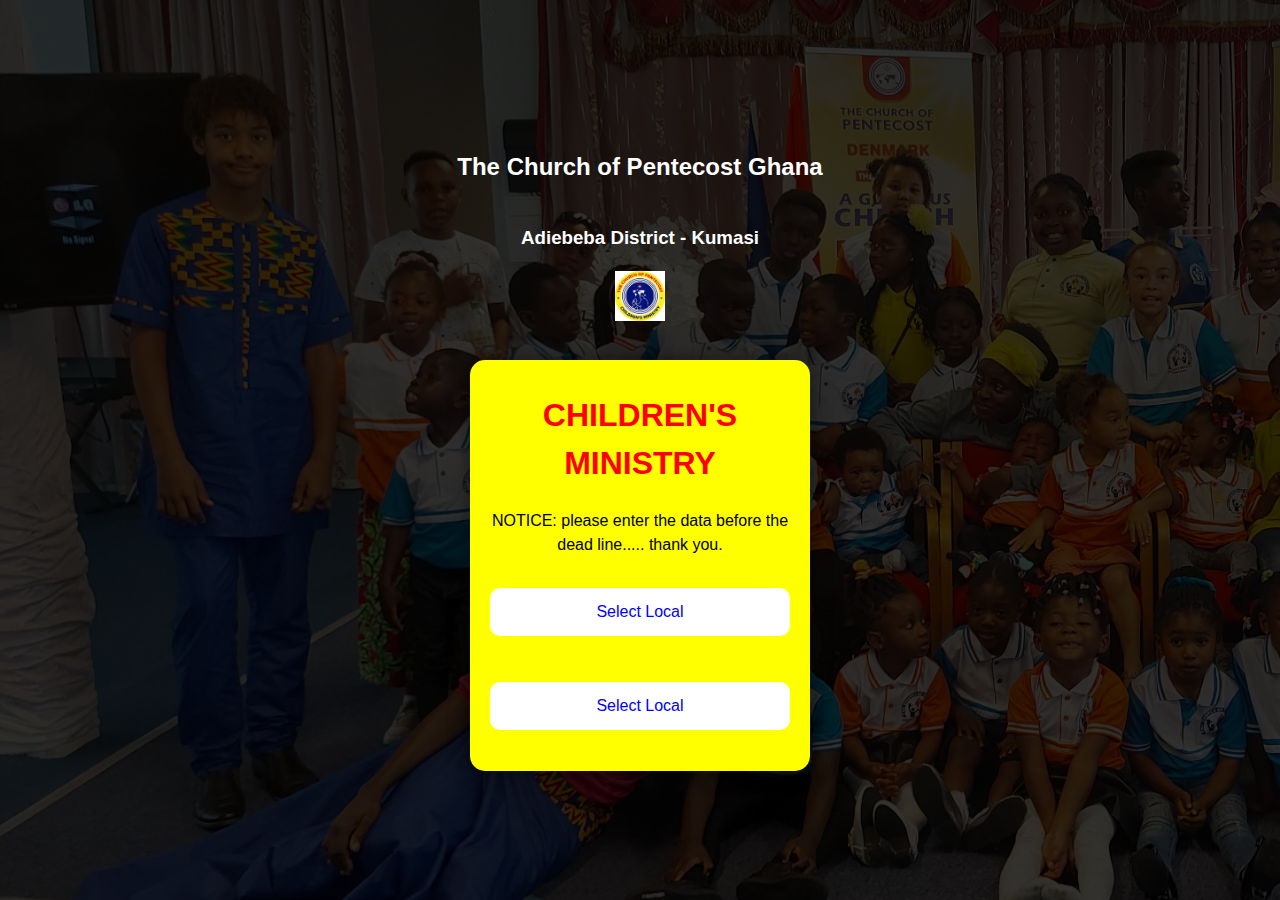
<file: index.html>
<!DOCTYPE html>
<html>

<head>
    <title>CHILDREN SERVICE</title>
    <link rel="stylesheet" 
          href="index.css">
</head>

<body>
	<d><h2>The Church of Pentecost Ghana</h2></d>
	<div><h3>Adiebeba District - Kumasi</h3></div>
	    
		<div class="logo">
		<img src="min.jpeg"  width="50" height="50"  >	
		</div>	
	 <p></p>
<meta name="viewport" content="width=device-width, user-scalable=no, initial-scale=1, maximum-scale=1">
	
    <div class="main">
        <h1>CHILDREN'S MINISTRY</h1>
        
	    <p></p>

	    NOTICE: please enter the data before the dead line..... thank you.

	    <p></p>
        <p><a href="home.html"><button>Select Local</button></a>  
	 <p><a href="search.html"><button>Select Local</button></a>  
</body>
<style>

	body{
		background:url("child.jpeg");
		background-repeat:no-repeat;
		background-size:cover;
		background: linear-gradient( rgba(0, 0, 0, 0.8), rgba(0, 0, 0, 0.8) ), url('child.jpeg');
		}													  
	</style>
</html>
</file>
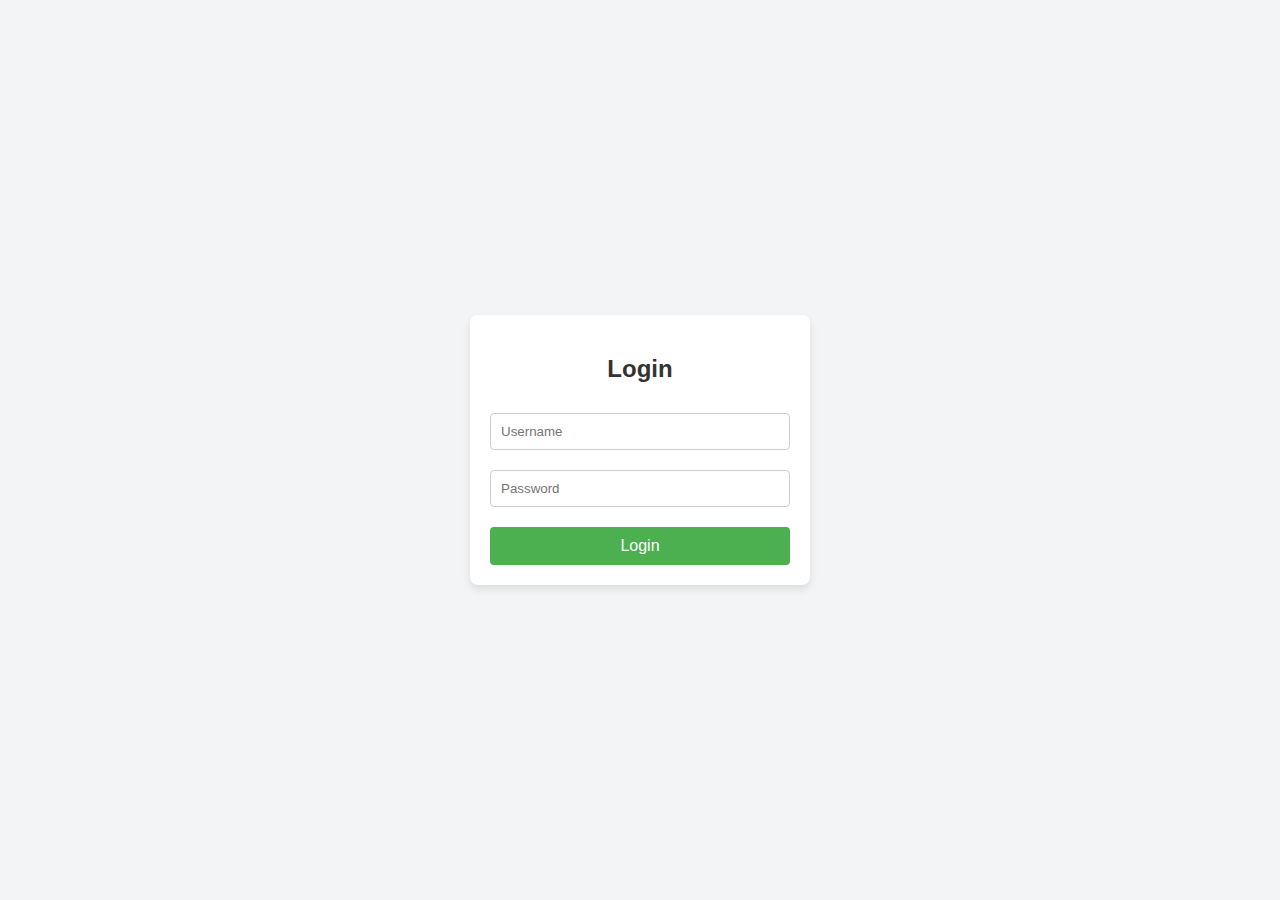
<file: search.html>
<!DOCTYPE html>
<html lang="en">
<head>
    <meta charset="UTF-8">
    <meta name="viewport" content="width=device-width, initial-scale=1.0">
    <title>Login</title>
    <style>
        /* Styling for the login page */
        body {
            font-family: Arial, sans-serif;
            display: flex;
            justify-content: center;
            align-items: center;
            height: 100vh;
            margin: 0;
            background-color: #f3f4f6;
        }
        .login-container {
            width: 300px;
            padding: 20px;
            background-color: white;
            border-radius: 8px;
            box-shadow: 0px 4px 8px rgba(0, 0, 0, 0.1);
        }
        .login-container h2 {
            text-align: center;
            margin-bottom: 20px;
            color: #333;
        }
        .login-container input[type="text"],
        .login-container input[type="password"] {
            width: 100%;
            padding: 10px;
            margin: 10px 0;
            border: 1px solid #ccc;
            border-radius: 4px;
            box-sizing: border-box;
        }
        .login-container button {
            width: 100%;
            padding: 10px;
            background-color: #4CAF50;
            color: white;
            border: none;
            border-radius: 4px;
            font-size: 16px;
            cursor: pointer;
            margin-top: 10px;
        }
        .login-container button:hover {
            background-color: #45a049;
        }
        .error-message {
            color: red;
            text-align: center;
            font-size: 0.9em;
            display: none;
        }
    </style>
</head>
<body>

<div class="login-container">
    <h2>Login</h2>
    <form id="loginForm" action="login.php" method="POST" onsubmit="return validateLoginForm()">
        <input type="text" id="username" name="username" placeholder="Username" required>
        <input type="password" id="password" name="password" placeholder="Password" required>
        <p id="error-message" class="error-message">Please fill in both fields</p>
        <button type="submit">Login</button>
    </form>
</div>

<script>
    // JavaScript function to validate the form
    function validateLoginForm() {
        const username = document.getElementById("username").value;
        const password = document.getElementById("password").value;
        const errorMessage = document.getElementById("error-message");

        if (username === "" || password === "") {
            errorMessage.style.display = "block";
            return false; // Prevent form submission
        }
        errorMessage.style.display = "none";
        return true; // Allow form submission
    }
</script>

</body>
</html>
</file>
<file: index.css>
/*style.css*/
body {
    display: flex;
    align-items: center;
    justify-content: center;
    font-family: sans-serif;
    line-height: 1.5;
    min-height: 100vh;
    background: #f0f0f0;
    flex-direction: column;
    margin: 0;

}

header{
    display: flex;
    align-items: left;
    color: yellow;
}

	
}

.logo{
    display: flex;
    align-items: center;	
}


.main {
    background-color: yellow;
    border-radius: 15px;
    box-shadow: 0 0 20px rgba(0, 0, 0, 0.5);
    padding: 10px 20px;
    transition: transform 5.2s;
    width: 300px;
    text-align: center;
    align-items: center;
}

.main1 {
    background-color: yellow;
    border-radius: 15px;
    box-shadow: 0 0 20px rgba(0, 0, 0, 0.5);
    transition: transform 5.2s;
    width: 360px;
    text-align: center;
    align-items: center;
    margin-top: 35px;
}

.main2 {
    background-color: black;
    border-radius: 15px;
    box-shadow: 0 0 20px rgba(0, 0, 0, 0.0);
    transition: transform 1.2s;
    width: 400px;
    text-align: center;
    text-color: white;
    align-items: center;
    margin-top: 35px;
}


h1 {
    color: red;
}

h2 {
    color: white;
}

h3 {
    color: white;
}

h4 {
    color: blue;
}

#submit{
	border: none;
	background-color: rgb(107, 8, 66);
	color: rgb(247, 246, 246);
	width: 100px;
	margin-top: 30px;
	border-radius: 70px;
}
#submit:hover{
	background-color: red;
}
.wrap {
	
}

label {
    display: block;
    width: 100%;
    margin-top: 10px;
    margin-bottom: 5px;
    text-align: left;
    color: #555;
    font-weight: bold;
}


input {
    display: block;
    width: 100%;
    margin-bottom: 15px;
    padding: 10px;
    box-sizing: border-box;
    border: 1px solid #ddd;
    border-radius: 5px;
    font-weight: bold;
    font-size: 18px;
}

button {
    padding: 15px;
    border-radius: 10px;
    margin-top: 15px;
    margin-bottom: 15px;
    border: none;
    color: blue;
    cursor: pointer;
    background-color: white;
    width: 100%;
    font-size: 16px;
}

.wrap {
    display: flex;
    justify-content: center;
    align-items: center;
}

ul{
	float:center;
	list-style-type: none;
	margin-top: 20px;
	margin-right:20px ;
}
ul li{
	display: inline-block;
}
ul li a{
	text-decoration: none;
	color: white;
	padding: 5px 20px;
	border: 1px solid transparent;
	transition: 0.7s ease;

}

ul li a:hover{
	background-color: #fff;
	color: #000;
}

ul li.active a{
background-color:#fff;
	color: #000;

}

.loader {
  border: 16px solid #f3f3f3;
  border-radius: 50%;
  border-top: 16px solid #3498db;
  width: 120px;
  height: 120px;
  -webkit-animation: spin 2s linear infinite; /* Safari */
  animation: spin 2s linear infinite;
}

/* Safari */
@-webkit-keyframes spin {
  0% { -webkit-transform: rotate(0deg); }
  100% { -webkit-transform: rotate(360deg); }
}

@keyframes spin {
  0% { transform: rotate(0deg); }
  100% { transform: rotate(360deg); }
}
</file>
